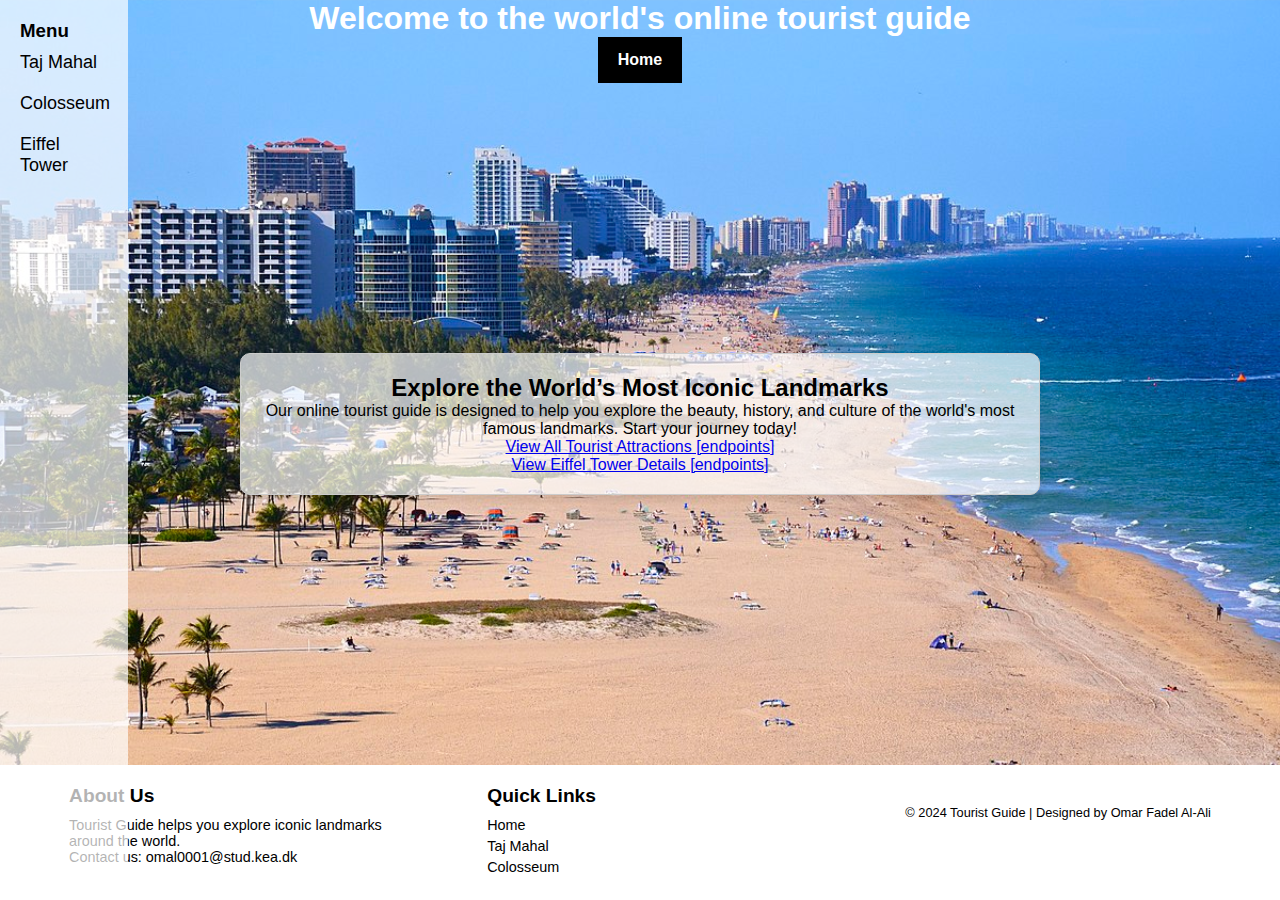
<file: src/main/resources/static/index.html>
<!DOCTYPE html>
<html lang="en">
<head>
    <meta charset="UTF-8">
    <title>Online Tourist Guide - Index</title>
    <link rel="stylesheet" href="main.css">
    <link rel="stylesheet" href="footer.css">
</head>
<body>
<header>
    <center><h1>Welcome to the world's online tourist guide</h1></center>
    <nav class="navbar">
        <ul>
            <li><a href="index.html" class="active">Home</a></li>
        </ul>
    </nav>
</header>

<nav class="sidebar bar-block" style="width:10%">
    <h3 class="bar-item">Menu</h3>
    <a href="taj-mahal.html">Taj Mahal</a>
    <a href="colosseum.html">Colosseum</a>
    <a href="eiffel-tower.html">Eiffel Tower</a>
</nav>

<main>
    <div class="centered-box">
        <h2>Explore the World’s Most Iconic Landmarks</h2>
        <p>Our online tourist guide is designed to help you explore the beauty, history, and culture of the world's most famous landmarks. Start your journey today!</p>
        <p>
            <a href="http://localhost:8080/attractions" target="_blank">View All Tourist Attractions [endpoints]</a>
        </p>
        <p>
            <a href="http://localhost:8080/attractions/Eiffel%20Tower" target="_blank">View Eiffel Tower Details [endpoints]</a>
        </p>
    </div>
</main>

<footer>
    <div class="footer-content">
        <div class="footer-section about">
            <h3>About Us</h3>
            <p>Tourist Guide helps you explore iconic landmarks around the world.</p>
            <p>Contact us: omal0001@stud.kea.dk</p>
        </div>

        <div class="footer-section links">
            <h3>Quick Links</h3>
            <ul>
                <li><a href="index.html">Home</a></li>
                <li><a href="taj-mahal.html">Taj Mahal</a></li>
                <li><a href="colosseum.html">Colosseum</a></li>
            </ul>
        </div>

        <div class="footer-bottom">
            &copy; 2024 Tourist Guide | Designed by Omar Fadel Al-Ali
        </div>
    </div>
</footer>
</body>
</html>
</file>
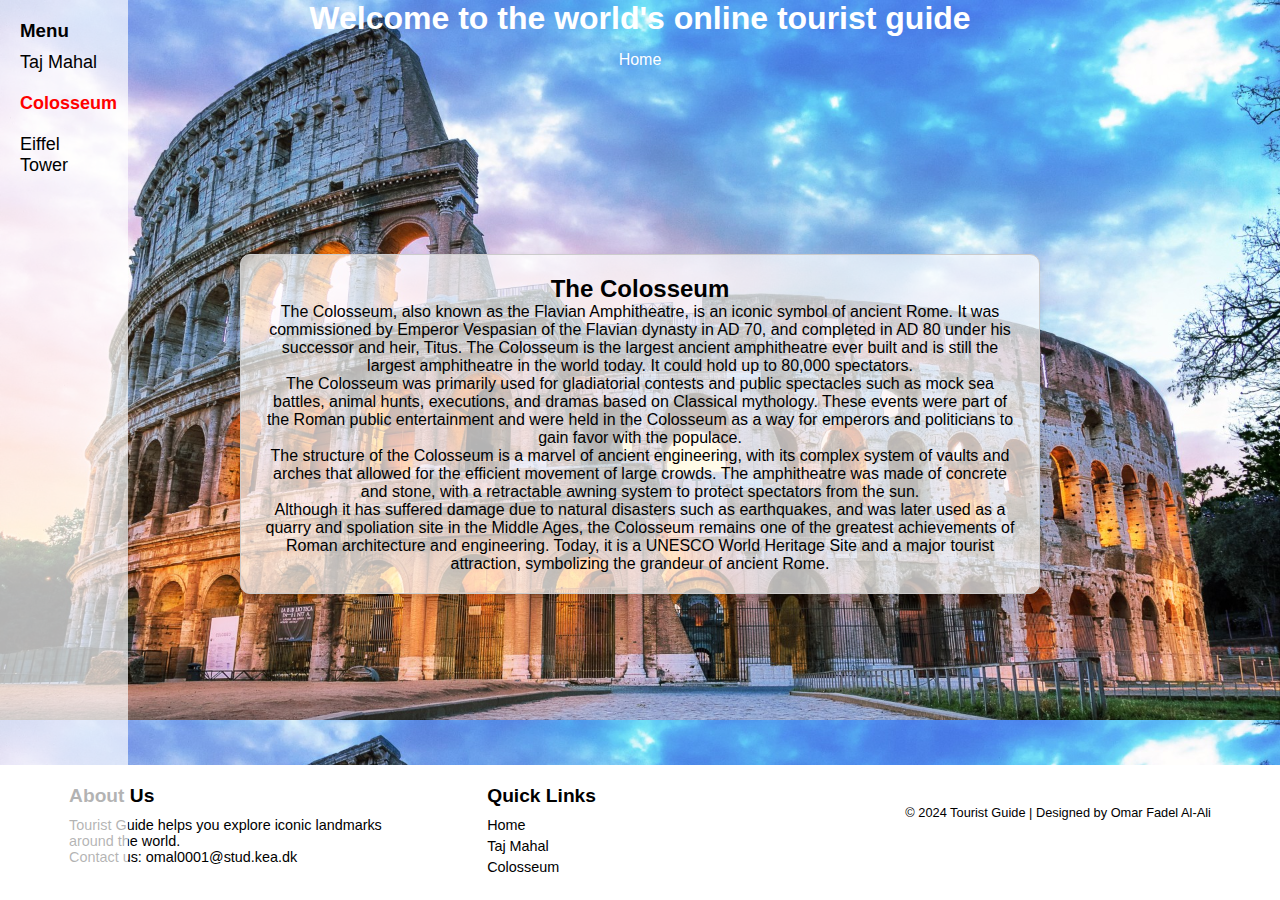
<file: src/main/resources/static/colosseum.html>
<!DOCTYPE html>
<html lang="en">
<head>
    <meta charset="UTF-8">
    <title>Online Tourist Guide - Colosseum</title>
    <link rel="stylesheet" href="colosseum.css">
    <link rel="stylesheet" href="footer.css">
</head>
<body>
<header>
    <center><h1>Welcome to the world's online tourist guide</h1></center>
    <nav class="navbar">
        <ul>
            <li><a href="index.html">Home</a></li>
        </ul>
    </nav>
</header>

<nav class="sidebar bar-block" style="width:10%">
    <h3 class="bar-item">Menu</h3>
    <a href="taj-mahal.html">Taj Mahal</a>
    <a href="colosseum.html" class="active">Colosseum</a>
    <a href="eiffel-tower.html">Eiffel Tower</a>
</nav>

<main>
    <div class="centered-box">
        <h2>The Colosseum</h2>
        <p>
            The Colosseum, also known as the Flavian Amphitheatre, is an iconic symbol of ancient Rome.
            It was commissioned by Emperor Vespasian of the Flavian dynasty in AD 70, and completed in AD 80
            under his successor and heir, Titus. The Colosseum is the largest ancient amphitheatre ever built
            and is still the largest amphitheatre in the world today. It could hold up to 80,000 spectators.
        </p>
        <p>
            The Colosseum was primarily used for gladiatorial contests and public spectacles such as
            mock sea battles, animal hunts, executions, and dramas based on Classical mythology.
            These events were part of the Roman public entertainment and were held in the Colosseum
            as a way for emperors and politicians to gain favor with the populace.
        </p>
        <p>
            The structure of the Colosseum is a marvel of ancient engineering, with its complex system of vaults
            and arches that allowed for the efficient movement of large crowds. The amphitheatre was made
            of concrete and stone, with a retractable awning system to protect spectators from the sun.
        </p>
        <p>
            Although it has suffered damage due to natural disasters such as earthquakes, and was later used
            as a quarry and spoliation site in the Middle Ages, the Colosseum remains one of the greatest
            achievements of Roman architecture and engineering. Today, it is a UNESCO World Heritage Site
            and a major tourist attraction, symbolizing the grandeur of ancient Rome.
        </p>
    </div>
</main>

<footer>
    <div class="footer-content">
        <div class="footer-section about">
            <h3>About Us</h3>
            <p>Tourist Guide helps you explore iconic landmarks around the world.</p>
            <p>Contact us: omal0001@stud.kea.dk</p>
        </div>

        <div class="footer-section links">
            <h3>Quick Links</h3>
            <ul>
                <li><a href="index.html">Home</a></li>
                <li><a href="taj-mahal.html">Taj Mahal</a></li>
                <li><a href="colosseum.html">Colosseum</a></li>
            </ul>
        </div>

        <div class="footer-bottom">
            &copy; 2024 Tourist Guide | Designed by Omar Fadel Al-Ali
        </div>
    </div>
</footer>
</body>
</html>
</file>
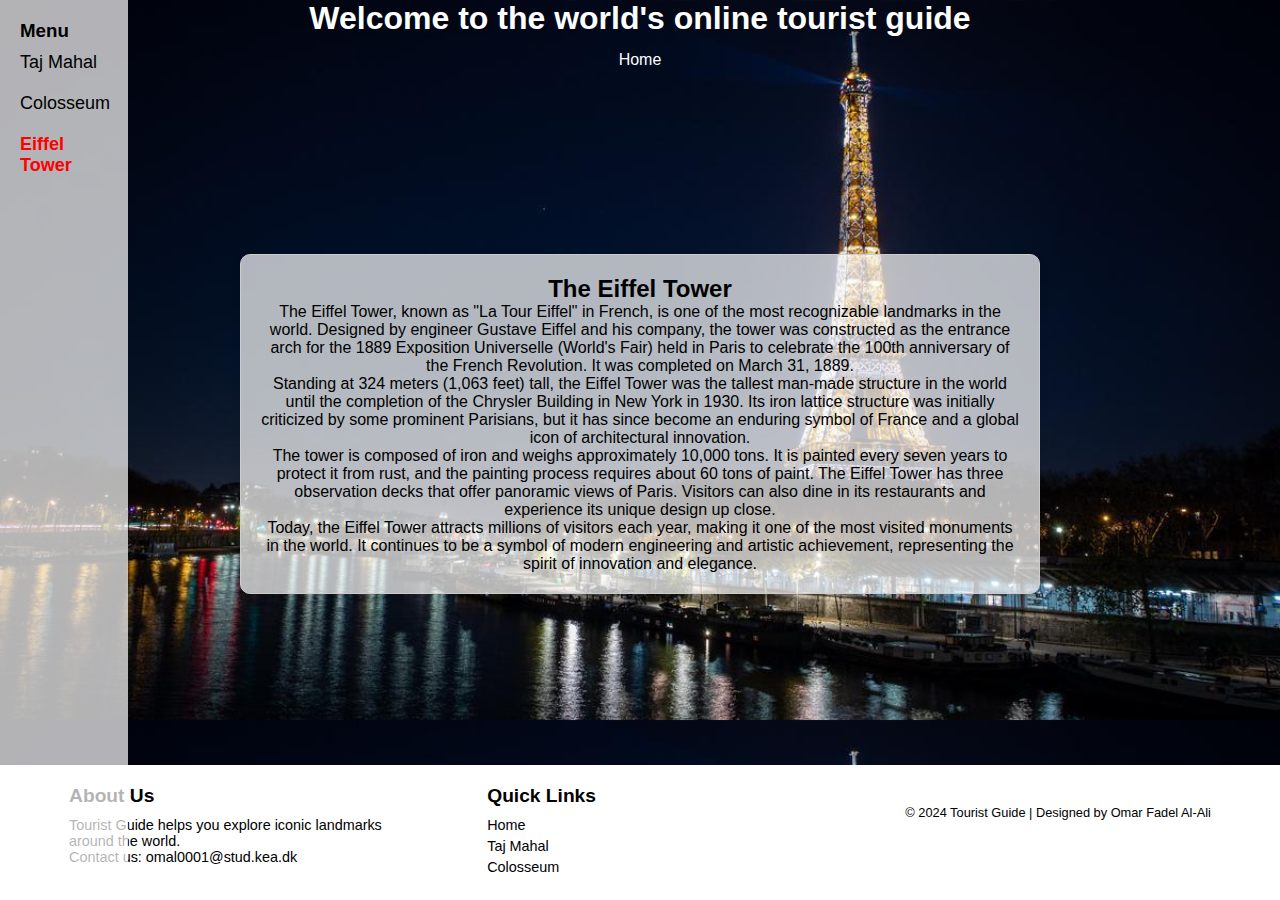
<file: src/main/resources/static/eiffel-tower.html>
<!DOCTYPE html>
<html lang="en">
<head>
    <meta charset="UTF-8">
    <title>Online Tourist Guide - Eiffel Tower</title>
    <link rel="stylesheet" href="eiffel-tower.css">
    <link rel="stylesheet" href="footer.css">
</head>
<body>
<header>
    <center><h1>Welcome to the world's online tourist guide</h1></center>
    <nav class="navbar">
        <ul>
            <li><a href="index.html">Home</a></li>
        </ul>
    </nav>
</header>

<nav class="sidebar bar-block" style="width:10%">
    <h3 class="bar-item">Menu</h3>
    <a href="taj-mahal.html">Taj Mahal</a>
    <a href="colosseum.html">Colosseum</a>
    <a href="eiffel-tower.html" class="active">Eiffel Tower</a>
</nav>

<main>
    <div class="centered-box">
        <h2>The Eiffel Tower</h2>
        <p>
            The Eiffel Tower, known as "La Tour Eiffel" in French, is one of the most recognizable landmarks
            in the world. Designed by engineer Gustave Eiffel and his company, the tower was constructed
            as the entrance arch for the 1889 Exposition Universelle (World's Fair) held in Paris to celebrate
            the 100th anniversary of the French Revolution. It was completed on March 31, 1889.
        </p>
        <p>
            Standing at 324 meters (1,063 feet) tall, the Eiffel Tower was the tallest man-made structure
            in the world until the completion of the Chrysler Building in New York in 1930. Its iron lattice
            structure was initially criticized by some prominent Parisians, but it has since become an
            enduring symbol of France and a global icon of architectural innovation.
        </p>
        <p>
            The tower is composed of iron and weighs approximately 10,000 tons. It is painted every seven
            years to protect it from rust, and the painting process requires about 60 tons of paint. The
            Eiffel Tower has three observation decks that offer panoramic views of Paris. Visitors can also
            dine in its restaurants and experience its unique design up close.
        </p>
        <p>
            Today, the Eiffel Tower attracts millions of visitors each year, making it one of the most
            visited monuments in the world. It continues to be a symbol of modern engineering and artistic
            achievement, representing the spirit of innovation and elegance.
        </p>
    </div>
</main>

<footer>
    <div class="footer-content">
        <div class="footer-section about">
            <h3>About Us</h3>
            <p>Tourist Guide helps you explore iconic landmarks around the world.</p>
            <p>Contact us: omal0001@stud.kea.dk</p>
        </div>

        <div class="footer-section links">
            <h3>Quick Links</h3>
            <ul>
                <li><a href="index.html">Home</a></li>
                <li><a href="taj-mahal.html">Taj Mahal</a></li>
                <li><a href="colosseum.html">Colosseum</a></li>
            </ul>
        </div>

        <div class="footer-bottom">
            &copy; 2024 Tourist Guide | Designed by Omar Fadel Al-Ali
        </div>
    </div>
</footer>
</body>
</html>
</file>
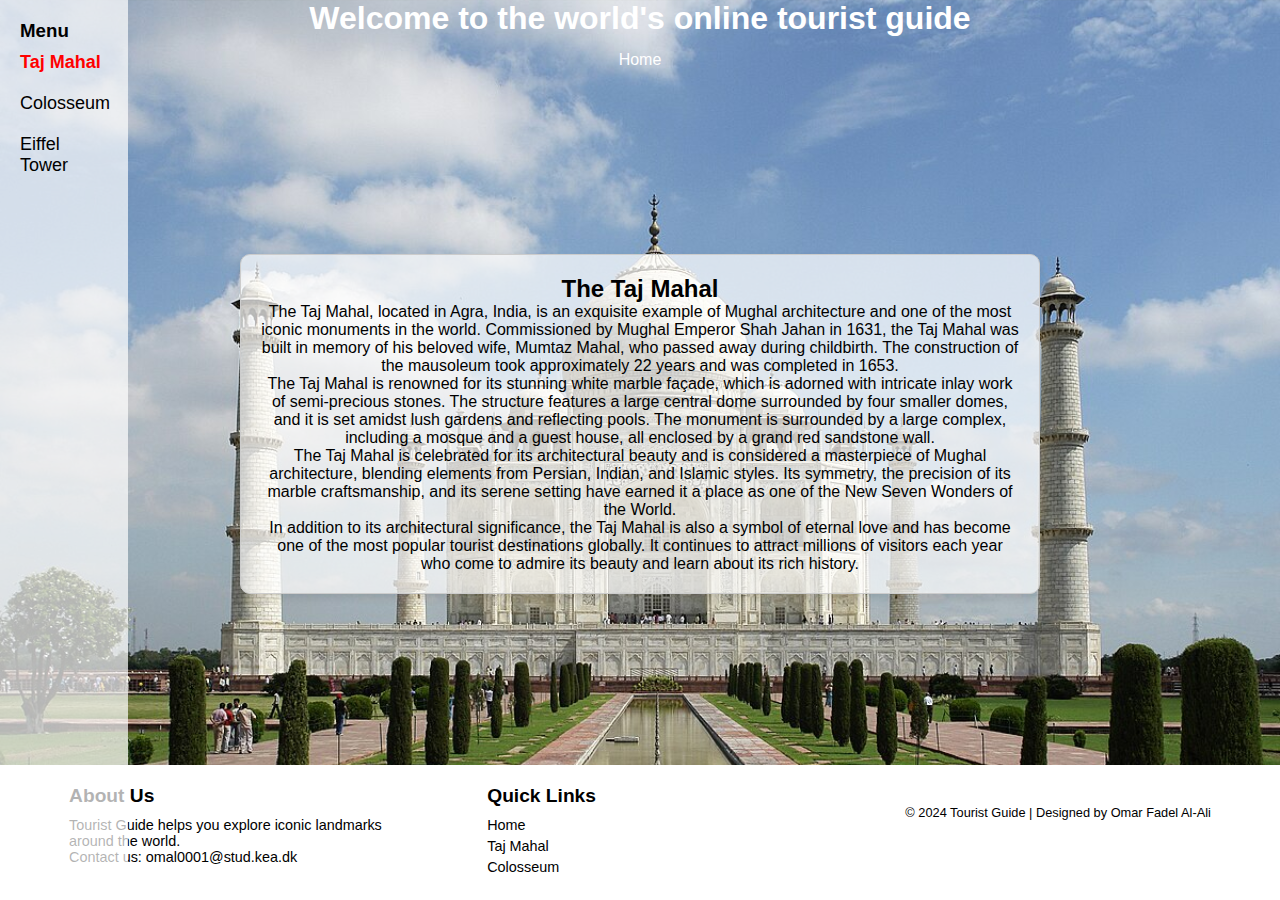
<file: src/main/resources/static/taj-mahal.html>
<!DOCTYPE html>
<html lang="en">
<head>
    <meta charset="UTF-8">
    <title>Online Tourist Guide - Index</title>
    <link rel="stylesheet" href="taj-mahal.css">
    <link rel="stylesheet" href="footer.css">
</head>
<body>
<header>
    <center><h1>Welcome to the world's online tourist guide</h1></center>
    <nav class="navbar">
        <ul>
            <li><a href="index.html">Home</a></li>
        </ul>
    </nav>
</header>

<nav class="sidebar bar-block" style="width:10%">
    <h3 class="bar-item">Menu</h3>
    <a href="taj-mahal.html" class="active">Taj Mahal</a>
    <a href="colosseum.html">Colosseum</a>
    <a href="eiffel-tower.html">Eiffel Tower</a>
</nav>

<main>
    <div class="centered-box">
        <h2>The Taj Mahal</h2>
        <p>
            The Taj Mahal, located in Agra, India, is an exquisite example of Mughal architecture and one of
            the most iconic monuments in the world. Commissioned by Mughal Emperor Shah Jahan in 1631,
            the Taj Mahal was built in memory of his beloved wife, Mumtaz Mahal, who passed away during
            childbirth. The construction of the mausoleum took approximately 22 years and was completed
            in 1653.
        </p>
        <p>
            The Taj Mahal is renowned for its stunning white marble façade, which is adorned with intricate
            inlay work of semi-precious stones. The structure features a large central dome surrounded by
            four smaller domes, and it is set amidst lush gardens and reflecting pools. The monument is
            surrounded by a large complex, including a mosque and a guest house, all enclosed by a grand
            red sandstone wall.
        </p>
        <p>
            The Taj Mahal is celebrated for its architectural beauty and is considered a masterpiece of
            Mughal architecture, blending elements from Persian, Indian, and Islamic styles. Its symmetry,
            the precision of its marble craftsmanship, and its serene setting have earned it a place as
            one of the New Seven Wonders of the World.
        </p>
        <p>
            In addition to its architectural significance, the Taj Mahal is also a symbol of eternal love
            and has become one of the most popular tourist destinations globally. It continues to attract
            millions of visitors each year who come to admire its beauty and learn about its rich history.
        </p>
    </div>
</main>

<footer>
    <div class="footer-content">
        <div class="footer-section about">
            <h3>About Us</h3>
            <p>Tourist Guide helps you explore iconic landmarks around the world.</p>
            <p>Contact us: omal0001@stud.kea.dk</p>
        </div>

        <div class="footer-section links">
            <h3>Quick Links</h3>
            <ul>
                <li><a href="index.html">Home</a></li>
                <li><a href="taj-mahal.html">Taj Mahal</a></li>
                <li><a href="colosseum.html">Colosseum</a></li>
            </ul>
        </div>

        <div class="footer-bottom">
            &copy; 2024 Tourist Guide | Designed by Omar Fadel Al-Ali
        </div>
    </div>
</footer>
</body>
</html>
</file>
<file: src/main/resources/static/main.css>
body {
    font-family: Arial, sans-serif;
    background-image: url("Beach_at_Fort_Lauderdale.jpg");
    background-size: 100%;
}

h1 {
    font-family: "Felix Titling", sans-serif;
    color: white;
}

.sidebar {
    background-color: rgba(255, 255, 255, 0.7);
    padding: 20px;
    position: absolute;
    left: 0;
    top: 0;
    width: 10%;
    height: 100%;
    z-index: 10;
}

.sidebar a {
    display: block;
    padding: 10px 0;
    text-decoration: none;
    font-size: 18px;
    color: black;
}

.sidebar a.active {
    font-weight: bold;
    color: red;
}

.active {
    font-weight: bold;
    color: red;
}

.sidebar a:hover {
    background-color: #ddd;
}

.navbar {
    overflow: hidden;
    position: relative;
    z-index: 2;
}

.navbar ul {
    list-style-type: none;
    margin: 0;
    padding: 0;
    display: flex;
    justify-content: center;
    position: relative;
    z-index: 2;
}

.navbar li {
    margin: 0;
    display: inline-block;
}

.navbar a {
    display: block;
    color: white;
    text-align: center;
    padding: 14px 20px;
    text-decoration: none;
    width: auto;
}

.navbar a:hover {
    background-color: #ddd;
    color: black;
}

.navbar a.active {
    background-color: black;
    color: white;
    width: auto;
    font-weight: bold;
}

.centered-box {
    width: 80%;
    max-width: 800px;
    background-color: rgba(255, 255, 255, 0.7);
    padding: 20px;
    border: 1px solid #ccc;
    border-radius: 10px;
    box-shadow: 0 4px 8px rgba(0, 0, 0, 0.1);
    text-align: center;
    margin: 20px;
}
</file>
<file: src/main/resources/static/footer.css>
* {
    margin: 0;
    padding: 0;
    box-sizing: border-box;
}

html, body {
    height: 100%;
    margin: 0;
}

body {
    display: flex;
    flex-direction: column;
    min-height: 100vh;
}

main {
    flex: 1;
    display: flex;
    align-items: center;
    justify-content: center;
}

footer {
    background-color: white;
    color: black;
    padding: 20px 0;
    width: 100%;
}

.footer-content {
    display: flex;
    justify-content: space-around;
    max-width: 1200px;
    margin: 0 auto;
}

.footer-section {
    flex-basis: 30%;
}

.footer-section h3 {
    font-size: 1.2rem;
    margin-bottom: 10px;
}

.footer-section p,
.footer-section ul {
    font-size: 0.9rem;
}

.footer-section ul {
    list-style-type: none;
}

.footer-section ul li {
    margin: 5px 0;
}

.footer-section ul li a {
    color: black;
    text-decoration: none;
}

.footer-section ul li a:hover {
    text-decoration: underline;
}

.footer-bottom {
    margin-top: 20px;
    font-size: 0.8rem;
}
</file>
<file: src/main/resources/static/colosseum.css>
body {
    font-family: Arial, sans-serif;
    background-image: url("BiNbcY5fXy9Lra47jqHKGK.jpg");
    background-size: 100%;
}

h1 {
    font-family: "Felix Titling", sans-serif;
    color: white;
}

.sidebar {
    background-color: rgba(255, 255, 255, 0.7);
    padding: 20px;
    position: absolute;
    left: 0;
    top: 0;
    width: 10%;
    height: 100%;
    z-index: 10;
}

.sidebar a {
    display: block;
    padding: 10px 0;
    text-decoration: none;
    font-size: 18px;
    color: black;
}

.sidebar a.active {
    font-weight: bold;
    color: red;
}

.active {
    font-weight: bold;
    color: red;
}

.sidebar a:hover {
    background-color: #ddd;
}

.navbar {
    overflow: hidden;
    position: relative;
    z-index: 2;
}

.navbar ul {
    list-style-type: none;
    margin: 0;
    padding: 0;
    display: flex;
    justify-content: center;
    position: relative;
    z-index: 2;
}

.navbar li {
    margin: 0;
    display: inline-block;
}

.navbar a {
    display: block;
    color: white;
    text-align: center;
    padding: 14px 20px;
    text-decoration: none;
    width: auto;
}

.navbar a:hover {
    background-color: #ddd;
    color: black;
}

.navbar a.active {
    background-color: black;
    color: white;
    width: auto;
    font-weight: bold;
}

.centered-box {
    width: 80%;
    max-width: 800px;
    background-color: rgba(255, 255, 255, 0.7);
    padding: 20px;
    border: 1px solid #ccc;
    border-radius: 10px;
    box-shadow: 0 4px 8px rgba(0, 0, 0, 0.1);
    text-align: center;
    margin: 20px;
}
</file>
<file: src/main/resources/static/eiffel-tower.css>
body {
    font-family: Arial, sans-serif;
    background-image: url("IMG_0815.jpg");
    background-size: 100%;
}

h1 {
    font-family: "Felix Titling", sans-serif;
    color: white;
}

.sidebar {
    background-color: rgba(255, 255, 255, 0.7);
    padding: 20px;
    position: absolute;
    left: 0;
    top: 0;
    width: 10%;
    height: 100%;
    z-index: 10;
}

.sidebar a {
    display: block;
    padding: 10px 0;
    text-decoration: none;
    font-size: 18px;
    color: black;
}

.sidebar a.active {
    font-weight: bold;
    color: red;
}

.active {
    font-weight: bold;
    color: red;
}

.sidebar a:hover {
    background-color: #ddd;
}

.navbar {
    overflow: hidden;
    position: relative;
    z-index: 2;
}

.navbar ul {
    list-style-type: none;
    margin: 0;
    padding: 0;
    display: flex;
    justify-content: center;
    position: relative;
    z-index: 2;
}

.navbar li {
    margin: 0;
    display: inline-block;
}

.navbar a {
    display: block;
    color: white;
    text-align: center;
    padding: 14px 20px;
    text-decoration: none;
    width: auto;
}

.navbar a:hover {
    background-color: #ddd;
    color: black;
}

.navbar a.active {
    background-color: black;
    color: white;
    width: auto;
    font-weight: bold;
}

.centered-box {
    width: 80%;
    max-width: 800px;
    background-color: rgba(255, 255, 255, 0.7);
    padding: 20px;
    border: 1px solid #ccc;
    border-radius: 10px;
    box-shadow: 0 4px 8px rgba(0, 0, 0, 0.1);
    text-align: center;
    margin: 20px;
}
</file>
<file: src/main/resources/static/taj-mahal.css>
body {
    font-family: Arial, sans-serif;
    background-image: url("taj-mahal-agra-india-TAJ0217-9eab8f20d11d4391901867ed1ce222b8.jpg");
    background-size: 100%;
}

h1 {
    font-family: "Felix Titling", sans-serif;
    color: white;
}

.sidebar {
    background-color: rgba(255, 255, 255, 0.7);
    padding: 20px;
    position: absolute;
    left: 0;
    top: 0;
    width: 10%;
    height: 100%;
    z-index: 1;
}

.sidebar a {
    display: block;
    padding: 10px 0;
    text-decoration: none;
    font-size: 18px;
    color: black;
}

.sidebar a.active {
    font-weight: bold;
    color: red;
}

.active {
    font-weight: bold;
    color: red;
}

.sidebar a:hover {
    background-color: #ddd;
}

.navbar {
    overflow: hidden;
    position: relative;
    z-index: 2;
}

.navbar ul {
    list-style-type: none;
    margin: 0;
    padding: 0;
    display: flex;
    justify-content: center;
    position: relative;
    z-index: 2;
}

.navbar li {
    margin: 0;
    display: inline-block;
}

.navbar a {
    display: block;
    color: white;
    text-align: center;
    padding: 14px 20px;
    text-decoration: none;
    width: auto;
}

.navbar a:hover {
    background-color: #ddd;
    color: black;
}

.navbar a.active {
    background-color: black;
    color: white;
    width: auto;
    font-weight: bold;
}

.centered-box {
    width: 80%;
    max-width: 800px;
    background-color: rgba(255, 255, 255, 0.7);
    padding: 20px;
    border: 1px solid #ccc;
    border-radius: 10px;
    box-shadow: 0 4px 8px rgba(0, 0, 0, 0.1);
    text-align: center;
    margin: 20px;
}
</file>
